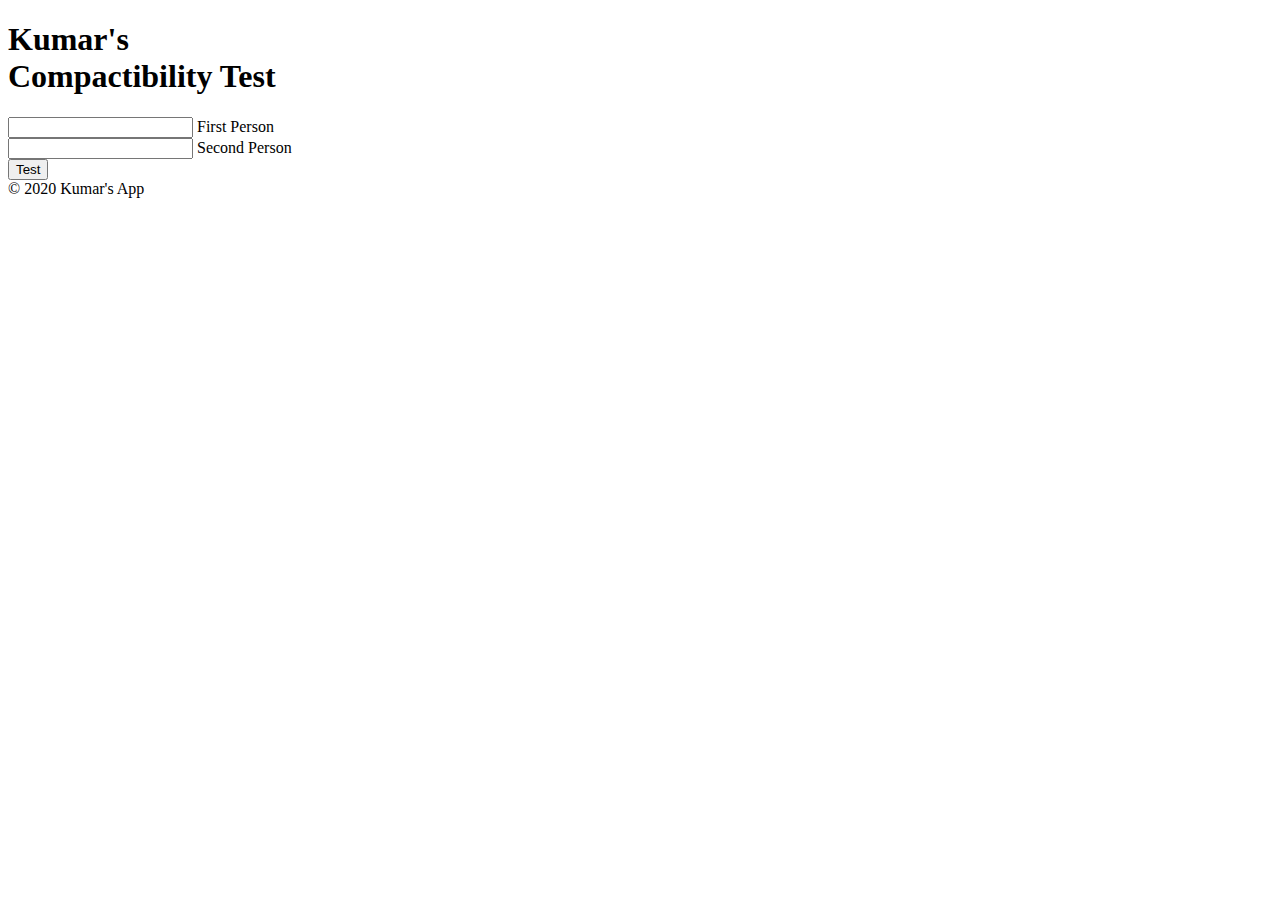
<file: index copy.html>
<!DOCTYPE html>
<html lang="en" dir="ltr">

<head>
  <meta charset="utf-8">
  <title> Kumar's Compactibility Test </title>
</head>

<body>
  <h1><i class="fa fa-heartbeat 4x" aria-hidden="true"></i>
    <div class="myname">Kumar's</div> Compactibility Test
  </h1>
  <div class="formContainer">
    <div class="form">
      <div class="md-form md-outline form-lg">
        <input class="form-control form-control-lg" id="firstPerson" type="text">
        <label for="form-lg">First Person</label>
      </div>
      <div class="md-form md-outline form-lg">
        <input class="form-control form-control-lg" id="secondPerson" type="text">
        <label for="form-lg">Second Person</label>
      </div>
    </div>
  </div>


  <button type="button" class="myButton"><i class="fas fa-heart pr-2" aria-hidden="true"></i>Test</button>

  <div class="output">

  </div>
  <footer> &#169; 2020 Kumar's App </footer>
</body>

</html>
</file>
